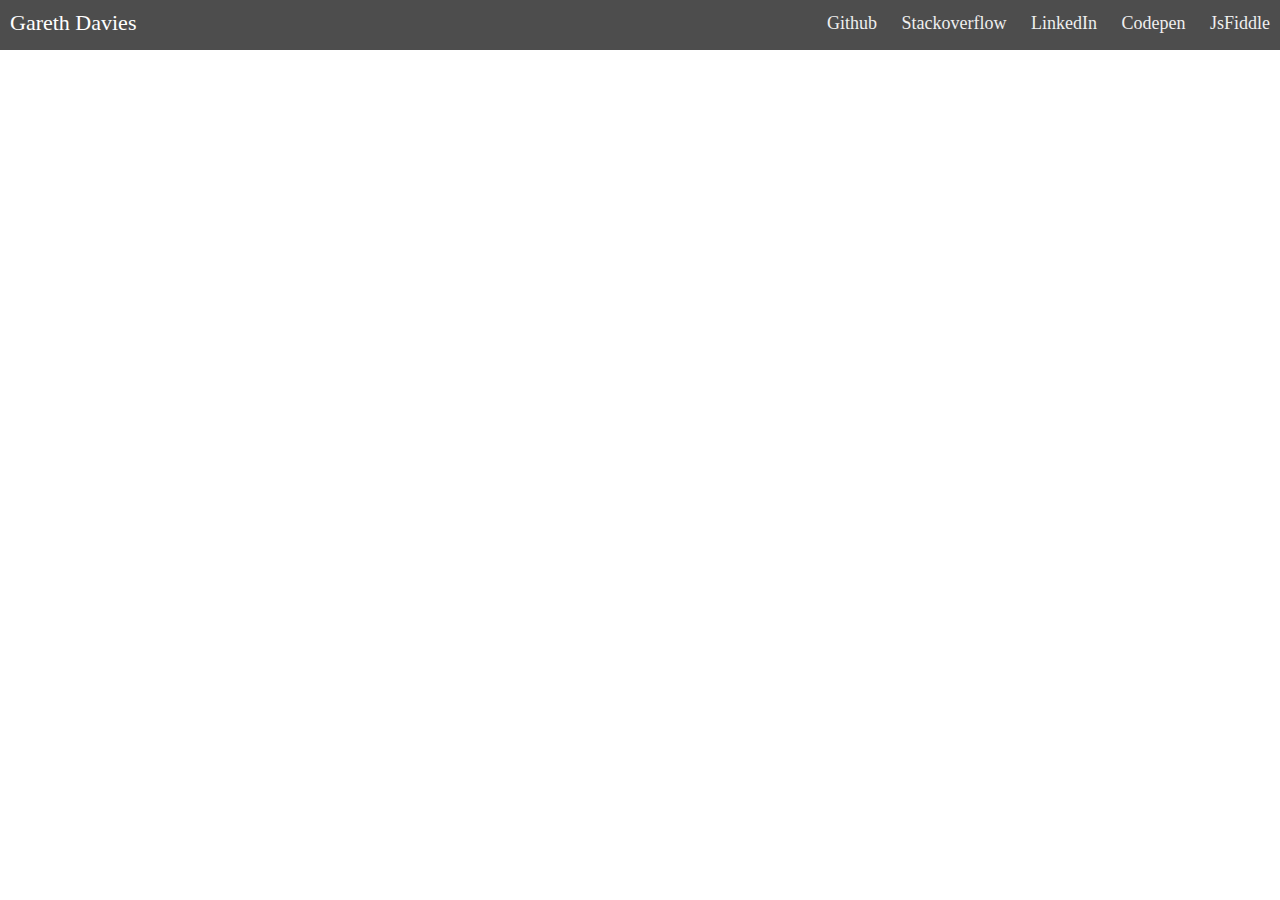
<file: index.html>
<!DOCTYPE html>
<html lang="en">
<head>
    <meta charset="UTF-8">
    <meta name="viewport" content="width=device-width, initial-scale=1.0">
    <link rel="stylesheet" href="./style.css">
    <title>Gareth Davies</title>
</head>
<body>
<div class="container">
    
    <div class="nav">
        <input type="checkbox" id="nav-check">
        <div class="nav-header">
          <div class="nav-title">
            Gareth Davies
          </div>
        </div>
        <div class="nav-btn">
          <label for="nav-check">
            <span></span>
            <span></span>
            <span></span>
          </label>
        </div>
        
        <div class="nav-links">
          <a href="//github.io/jo_geek" target="_blank">Github</a>
          <a href="http://stackoverflow.com/users/4084003/" target="_blank">Stackoverflow</a>
          <a href="https://in.linkedin.com/in/jonesvinothjoseph" target="_blank">LinkedIn</a>
          <a href="https://codepen.io/jo_Geek/" target="_blank">Codepen</a>
          <a href="https://jsfiddle.net/user/jo_Geek/" target="_blank">JsFiddle</a>
        </div>
      </div>

</div>
</body>
</html>
</file>
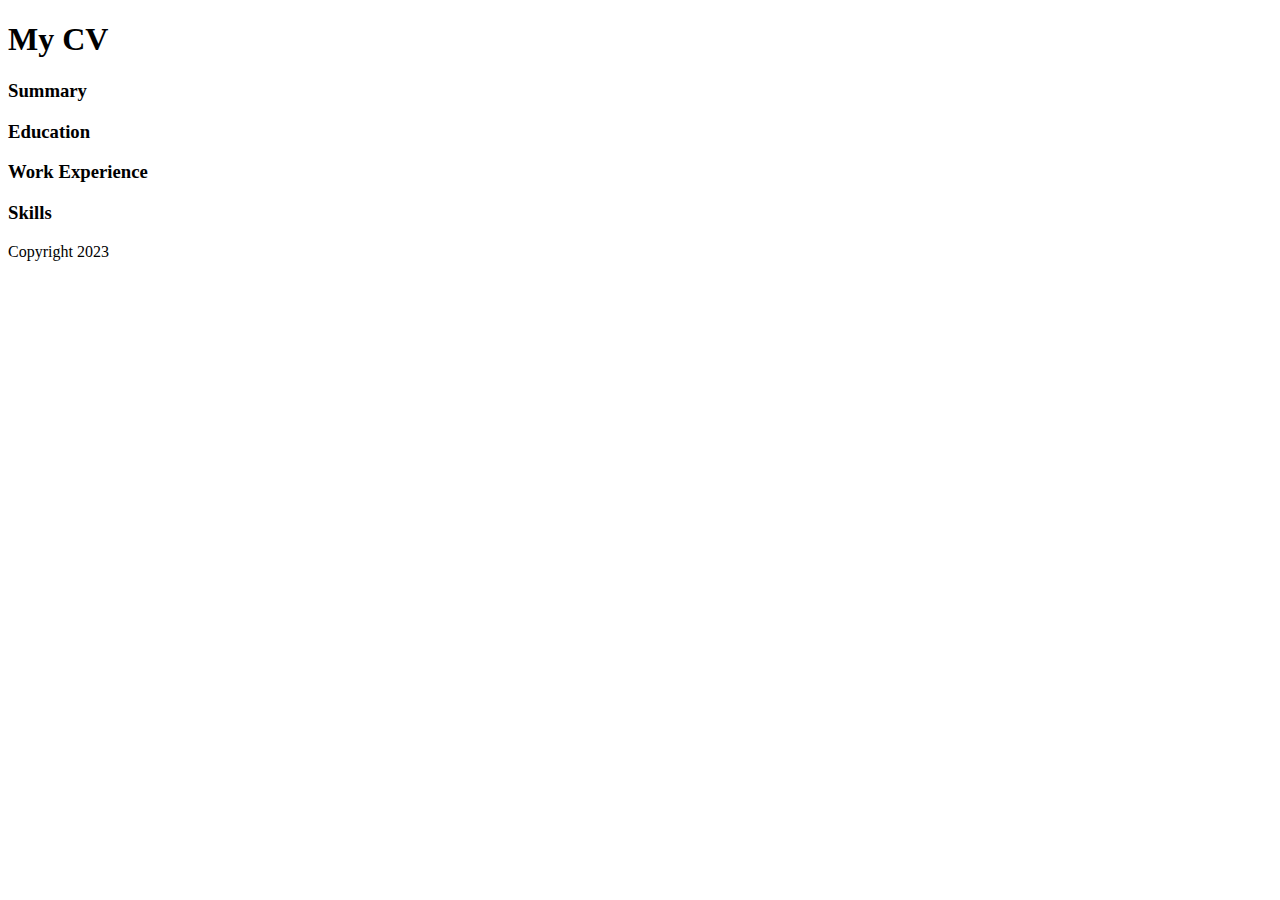
<file: CV.html>
<!DOCTYPE html>
<html lang="en">
<head>
    <meta charset="UTF-8">
    <meta name="viewport" content="width=device-width, initial-scale=1.0">
    <title>My CV</title>
</head>
<body>
    <h1>My CV</h1>
    <section class="summary">
        <h3>Summary</h3>
        <p></p>
    </section>
    <section class="education">
        <h3>Education</h3>
        <p></p>
    </section>
    <section class="Work-experience">
        <h3>Work Experience</h3>
        <p></p>
    </section>
    <section class="skills">
        <h3>Skills</h3>
        <p></p>
    </section>

    <footer>
<p>Copyright 2023</p>
    </footer>
</body>
</html>
</file>
<file: style.css>
* {box-sizing: border-box;
    margin: 0;
    padding: 0;}


    body {
        margin: 0px;
        font-family: 'segoe ui';
      }
      
    /* NAV */

      .nav {
        height: 50px;
        width: 100%;
        background-color: #4d4d4d;
        position: relative;
      }
      
      .nav > .nav-header {
        display: inline;
      }
      
      .nav > .nav-header > .nav-title {
        display: inline-block;
        font-size: 22px;
        color: #fff;
        padding: 10px 10px 10px 10px;
      }
      
      .nav > .nav-btn {
        display: none;
      }
      
      .nav > .nav-links {
        display: inline;
        float: right;
        font-size: 18px;
      }
      
      .nav > .nav-links > a {
        display: inline-block;
        padding: 13px 10px 13px 10px;
        text-decoration: none;
        color: #efefef;
      }
      
      .nav > .nav-links > a:hover {
        background-color: rgba(0, 0, 0, 0.3);
      }
      
      .nav > #nav-check {
        display: none;
      }

      /* End of Nav */

      /* Mobile View */
      
      @media (max-width:600px) {
        .nav > .nav-btn {
          display: inline-block;
          position: absolute;
          right: 0px;
          top: 0px;
        }
        .nav > .nav-btn > label {
          display: inline-block;
          width: 50px;
          height: 50px;
          padding: 13px;
        }
        .nav > .nav-btn > label:hover,.nav  #nav-check:checked ~ .nav-btn > label {
          background-color: rgba(0, 0, 0, 0.3);
        }
        .nav > .nav-btn > label > span {
          display: block;
          width: 25px;
          height: 10px;
          border-top: 2px solid #eee;
        }
        .nav > .nav-links {
          position: absolute;
          display: block;
          width: 100%;
          background-color: #333;
          height: 0px;
          transition: all 0.3s ease-in;
          overflow-y: hidden;
          top: 50px;
          left: 0px;
        }
        .nav > .nav-links > a {
          display: block;
          width: 100%;
        }
        .nav > #nav-check:not(:checked) ~ .nav-links {
          height: 0px;
        }
        .nav > #nav-check:checked ~ .nav-links {
          height: calc(100vh - 50px);
          overflow-y: auto;
        }
      }
</file>
